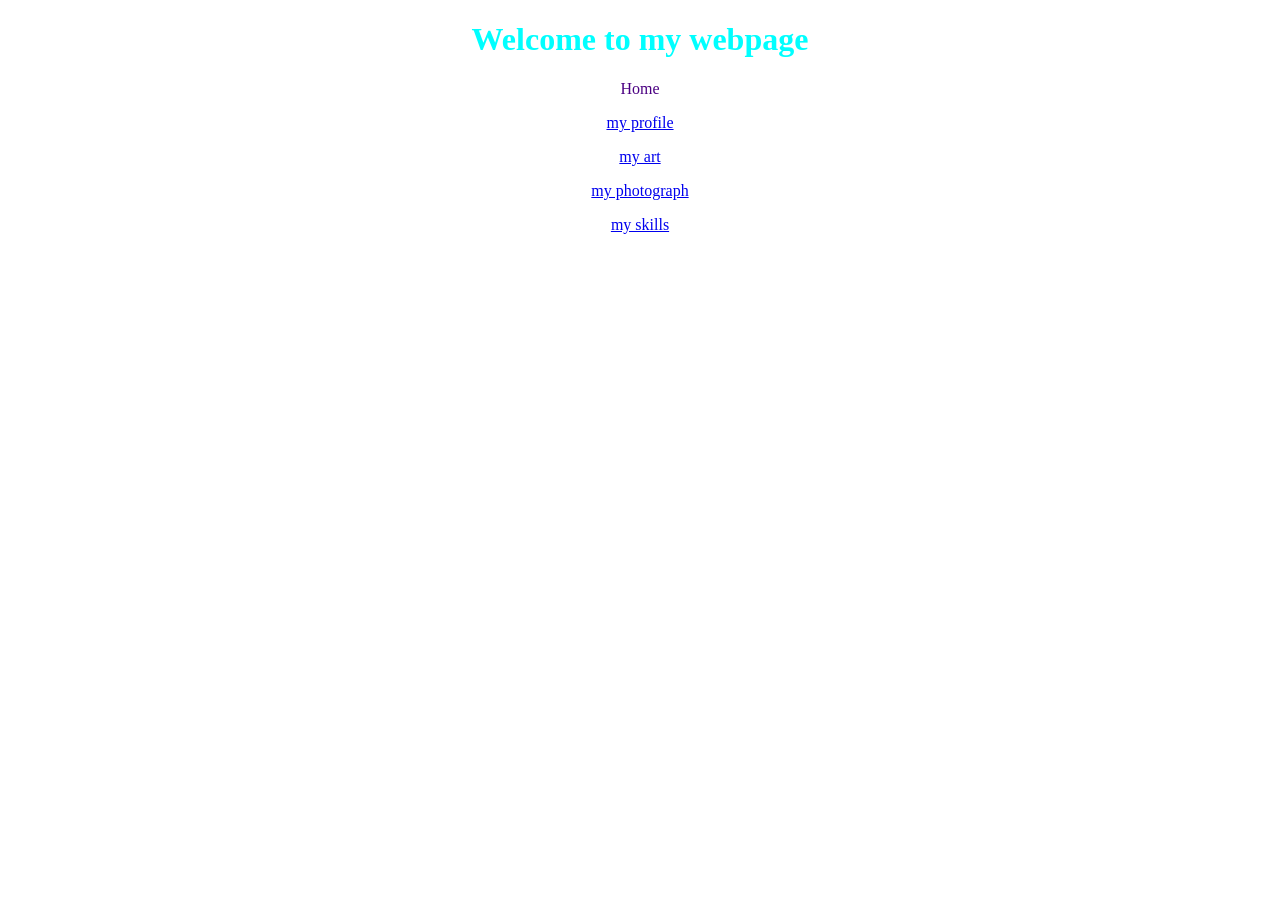
<file: my webpage/index.html>
<!DOCTYPE html>
<html>
    <head> 
        <link rel="stylesheet" href="style.css">
        <title>Kanokrat webpage</title>
    </head>
    <body>
         <h1> Welcome to my webpage</h1>
         <p class="heading"> Home </p>
         <p class="heading">
            <a href="profile.html"> my profile </a>
        </p>
         <p class="heading">
            <a href="art.html">my art </a>
        </p>
         <p class="heading">
            <a href="photograph.html">my photograph</a>
        </p>
         <p class="heading">
            <a href="skills.html">my skills </a>
         </p>

        
    </body>

</html>
</file>
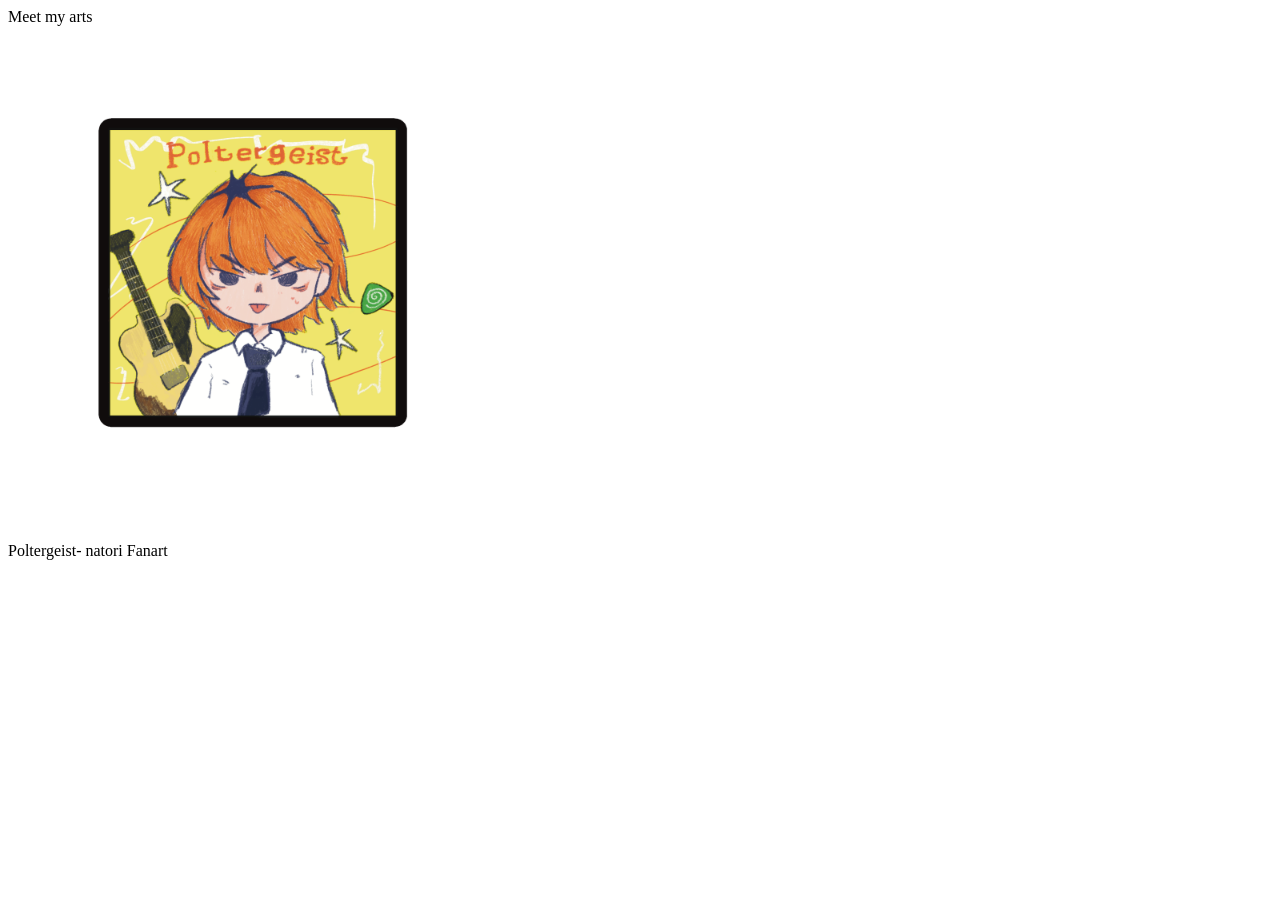
<file: my webpage/art.html>
<html>
    <head>  Meet my arts </head>
    <br>
    <body> 
        <img src="pic/งานศิลปะที่ไม่มีชื่อ 1 2.png" alt="poltergeist-natori fanart" style="width: 500px; height: auto;">
        <p> Poltergeist- natori Fanart </p>

    </body>
    <br>

</html>
</file>
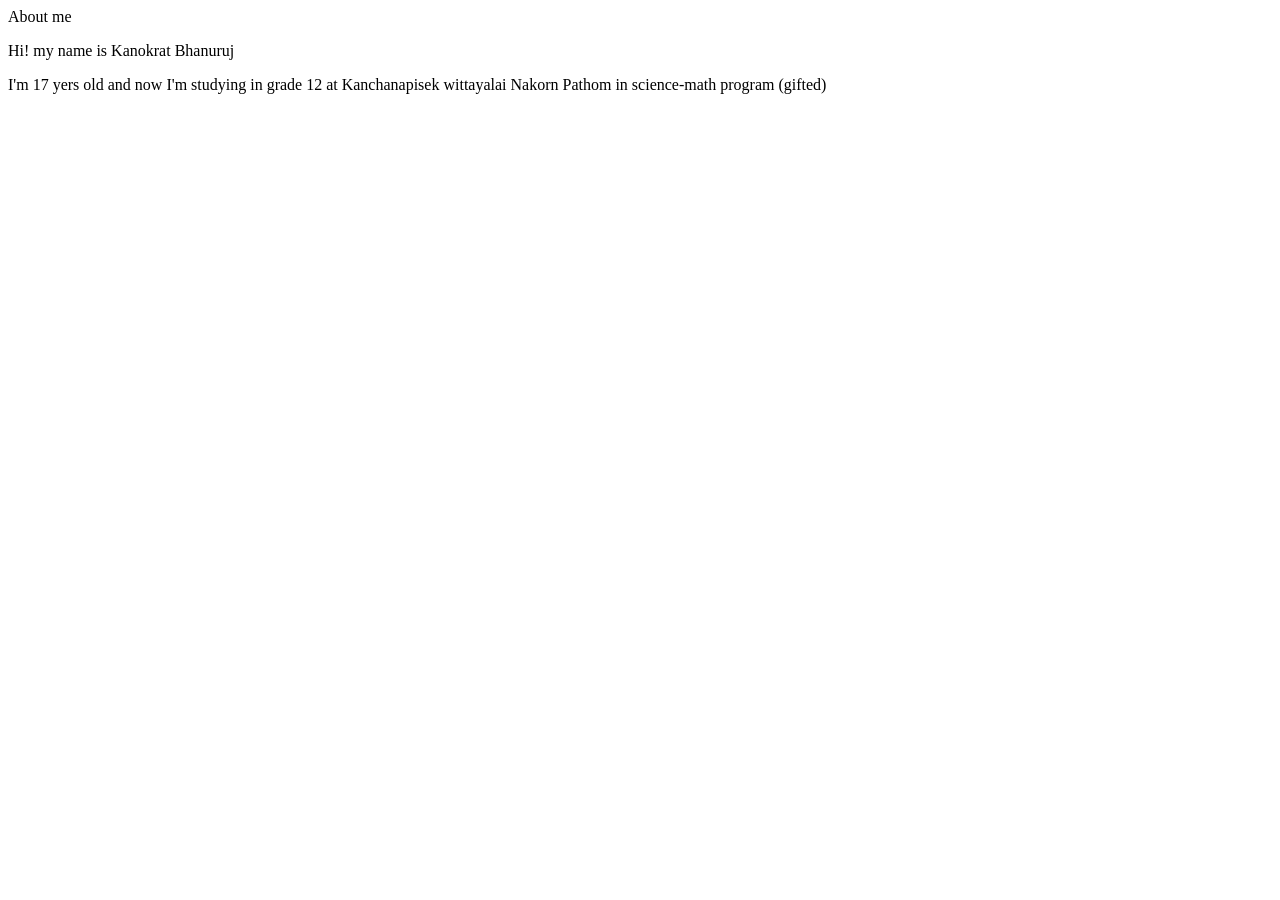
<file: my webpage/profile.html>
<html>
    <head> About me </head>
    <body>
        <p>Hi! my name is Kanokrat Bhanuruj </p>
        I'm 17 yers old and now I'm studying in grade 12 at Kanchanapisek wittayalai Nakorn Pathom
        in science-math program (gifted) 
    </body>
</html>
</file>
<file: my webpage/style.css>
*{
    margin: 50;
    padding: 100;
}


h1{
    text-align: center;
    font-family:'Times New Roman', Times, serif;
    color: aqua;
}

.heading{
    text-align: center;
    font-family:'Times New Roman', Times, serif;
    color: indigo;
}
</file>
